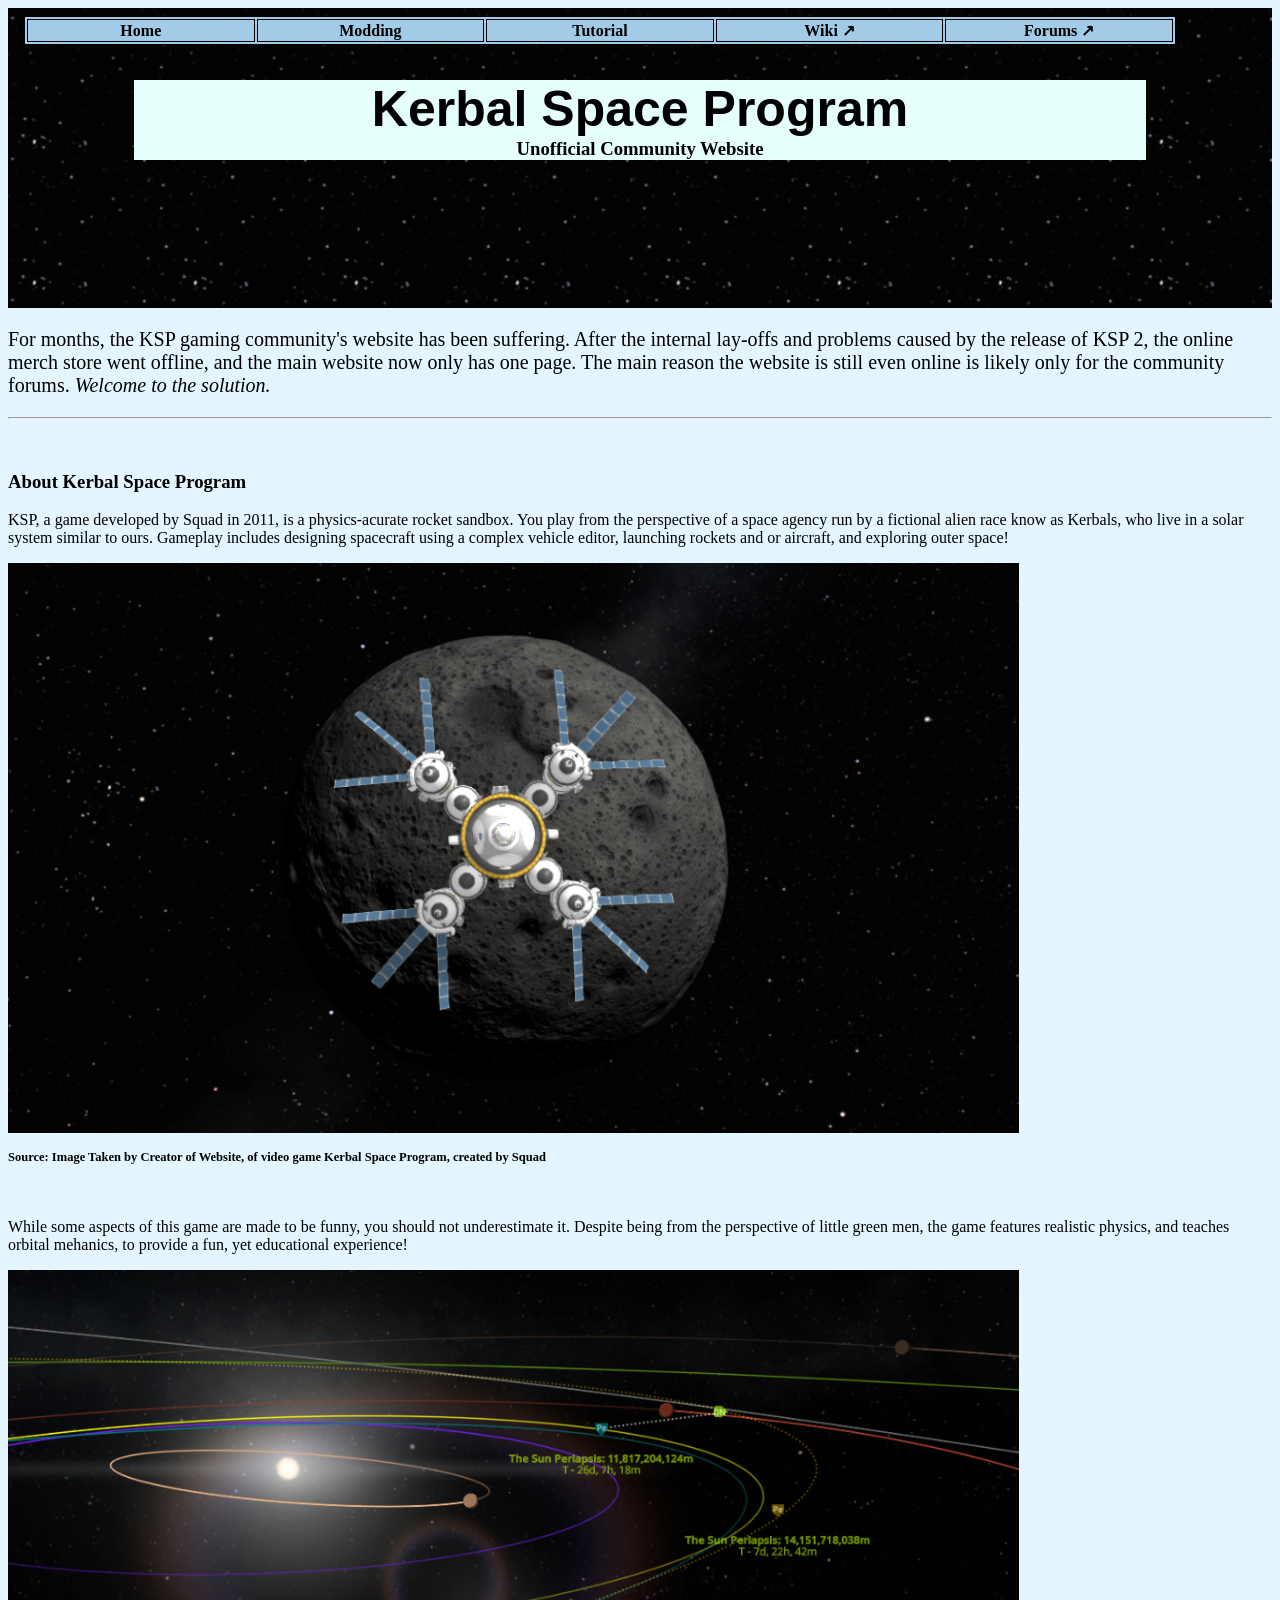
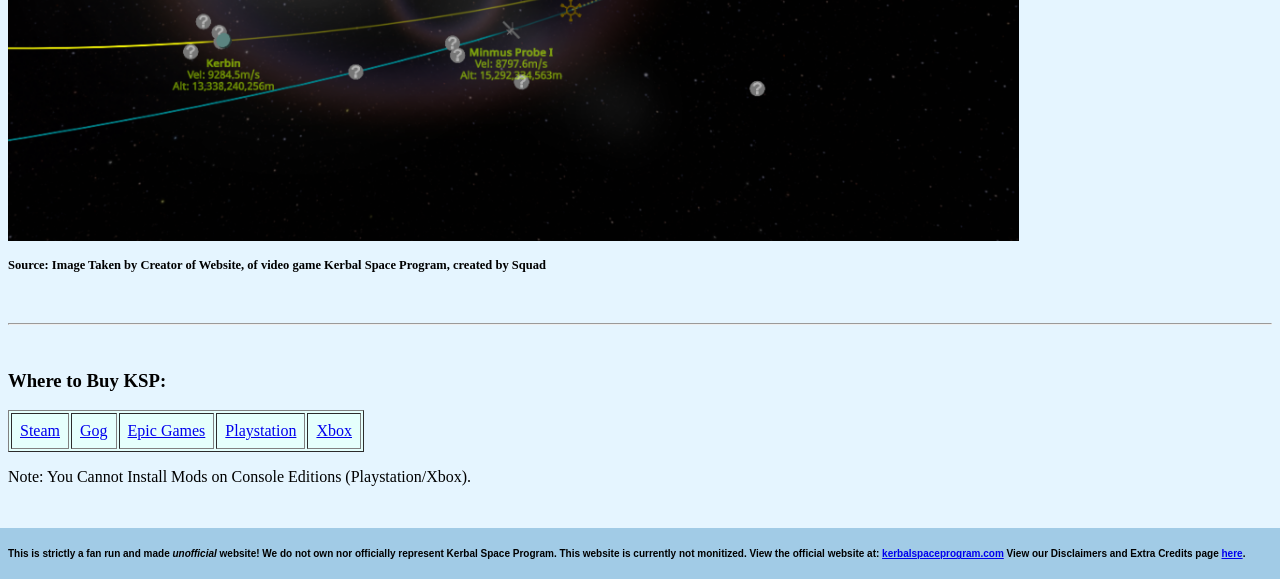
<file: index.html>
<!DOCTYPE html>
<html>
  <head>
    <title>KSP Community: Home</title>
    <link rel="stylesheet" type="text/css" href="style.css">
  </head>
  <body>
    
    <nav class="nav">
        <table>
            <tr>
                <th><a href="index.html">Home</a></th>
                <th><a href="mod.html">Modding</a></th>
                <th><a href="tutorial.html">Tutorial</a></th>
                <th><a href="https://wiki.kerbalspaceprogram.com/">Wiki &#8599;</a></th>
                <th><a href="https://forum.kerbalspaceprogram.com/">Forums &#8599;</a></th>
            </tr>
        </table>
        </nav>
    <!---Up: Navigation Bar      Down: Main Content f/ homepage and footer--->

    <header class="header">
        <br><br><br><br>
        <h1>Kerbal Space Program</h1>
        <h3>Unofficial Community Website</h3>
    </header>
    
    <main>
      <section id="HomeAbout">
        <p>For months, the KSP gaming community's website has been suffering. After the internal lay-offs and problems caused by the release of KSP 2, the online merch store went offline, and the main website now only has one page. The main reason the website is still even online is likely only for the community forums. <em>Welcome to the solution.</em></p>
        <hr>
        <br>
      </section>
      
      <section>
        <h3>About Kerbal Space Program</h3>
        <p>KSP, a game developed by Squad in 2011, is a physics-acurate rocket sandbox. You play from the perspective of a space agency run by a fictional alien race know as Kerbals, who live in a solar system similar to ours. Gameplay includes designing spacecraft using a complex vehicle editor, launching rockets and or aircraft, and exploring outer space!</p>
        <img src="ship-above-moon.png" width="80%" alt="Picture of a spaceship above a moon in the game Kerbal Space Program">
        <p class="sourcetext">Source: Image Taken by Creator of Website, of video game Kerbal Space Program, created by Squad</p>
        <p>While some aspects of this game are made to be funny, you should not underestimate it. Despite being from the perspective of little green men, the game features realistic physics, and teaches orbital mehanics, to provide a fun, yet educational experience!</p>
        <img src="node.png" width="80%" alt="Picture of the Maneuver Node Editor in Kerbal Space Program">
        <p class="sourcetext">Source: Image Taken by Creator of Website, of video game Kerbal Space Program, created by Squad</p>
        <hr>
        <br>
      </section>
      
      <section>
        <h3>Where to Buy KSP:</h3>
        <table border="1" id="extraspacing">
            <tr>
                <td><a href="https://store.steampowered.com/app/220200/Kerbal_Space_Program/">Steam</a></td>
                <td><a href="https://www.gog.com/en/game/kerbal_space_program">Gog</a></td>
                <td><a href="https://store.epicgames.com/en-US/p/kerbal-space-program">Epic Games</a></td>
                <td><a href="https://www.playstation.com/en-us/games/kerbal-space-program/">Playstation</a></td>
                <td><a href="https://www.xbox.com/en-us/games/store/Kerbal-Space-Program-Enhanced-Edition/BRBD7BDK271P">Xbox</a></td>
            </tr>
        </table>
        <p>Note: You Cannot Install Mods on Console Editions (Playstation/Xbox).</p>
      </section>
      
      <br><br>
    </main>
    <footer>
        <p>This is strictly a fan run and made <em>unofficial</em> website! We do not own nor officially represent Kerbal Space Program. This website is currently not monitized. View the official website at: <a href="https://www.kerbalspaceprogram.com/">kerbalspaceprogram.com</a> View our Disclaimers and Extra Credits page <a href="disclaimer.html">here</a>.</p>
    </footer>
  </body>
</html>
</file>
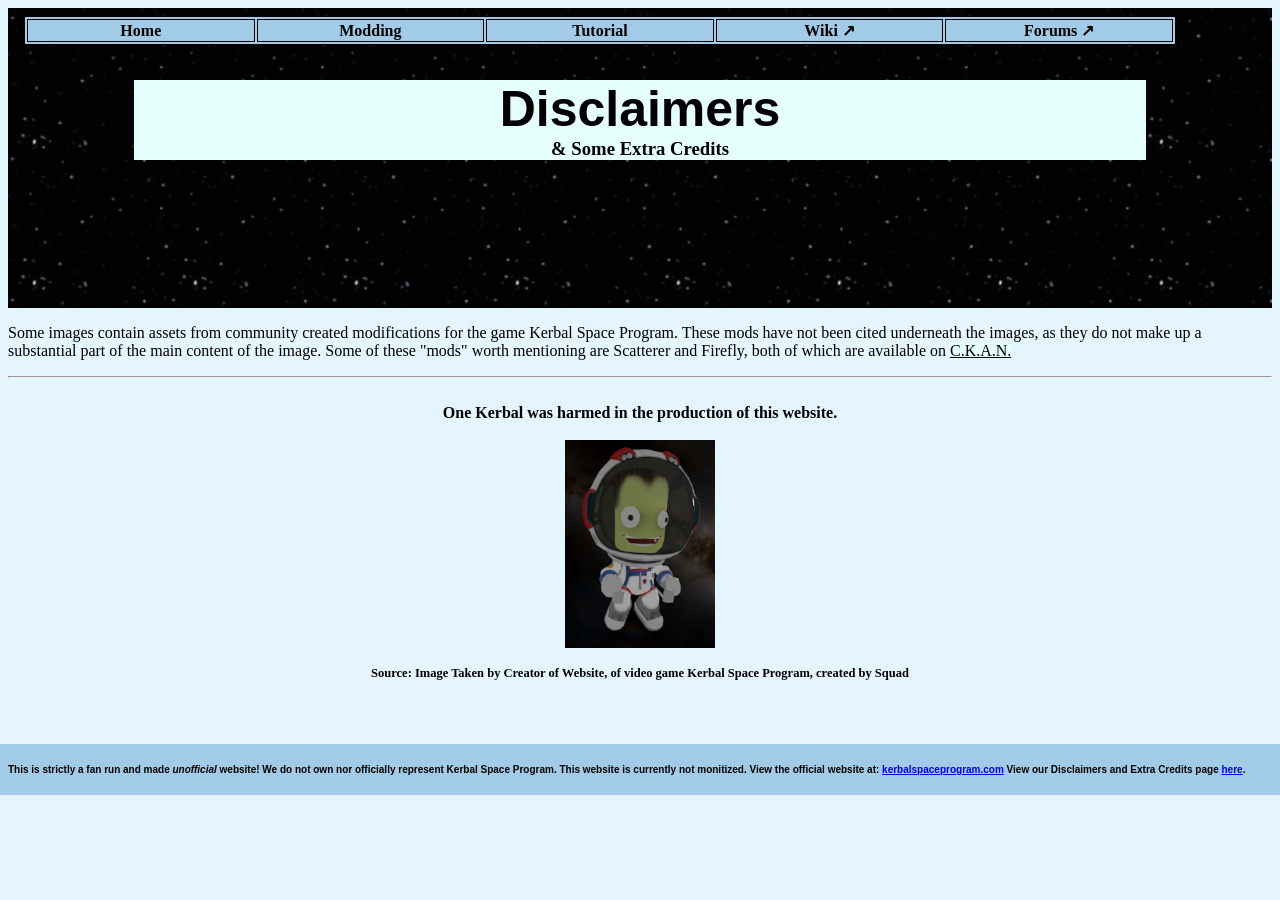
<file: disclaimer.html>
<!DOCTYPE html>
<html>
  <head>
    <title>KSP Community: Disclaimers</title>
    <link rel="stylesheet" type="text/css" href="style.css">
  </head>
  <body>
    
    <nav class="nav">
        <table>
            <tr>
                <th><a href="index.html">Home</a></th>
                <th><a href="mod.html">Modding</a></th>
                <th><a href="tutorial.html">Tutorial</a></th>
                <th><a href="https://wiki.kerbalspaceprogram.com/">Wiki &#8599;</a></th>
                <th><a href="https://forum.kerbalspaceprogram.com/">Forums &#8599;</a></th>
            </tr>
        </table>
        </nav>
    <!---Up: Navigation Bar      Down: Main Content and footer--->

    <header class="header">
        <br><br><br><br>
        <h1>Disclaimers</h1>
        <h3>& Some Extra Credits</h3>
    </header>
    <main>
        <section>
            <p>Some images contain assets from community created modifications for the game Kerbal Space Program. These mods have not been cited underneath the images, as they do not make up a substantial part of the main content of the image. Some of these "mods" worth mentioning are Scatterer and Firefly, both of which are available on <aggr title="The Comprehensive Kerbal Archive Network">C.K.A.N.</aggr></p>
            <hr>
            <br>
        </section>
        <section>
            <p class="kerbal-disclaimer"><strong>One Kerbal was harmed in the production of this website.</strong></p>
            <br>
            <img src="kerbal.png" width="150px" alt="Picture of a Kerbal on a spacewalk in the game Kerbal Space Program" class="kerbal-disclaimer">
            <br>
            <p class="sourcetext kerbal-disclaimer">Source: Image Taken by Creator of Website, of video game Kerbal Space Program, created by Squad</p>
        </section>
        <br><br>
    </main>
    <footer>
        <p>This is strictly a fan run and made <em>unofficial</em> website! We do not own nor officially represent Kerbal Space Program. This website is currently not monitized. View the official website at: <a href="https://www.kerbalspaceprogram.com/">kerbalspaceprogram.com</a> View our Disclaimers and Extra Credits page <a href="disclaimer.html">here</a>.</p>
    </footer>
  </body>
</html>
</file>
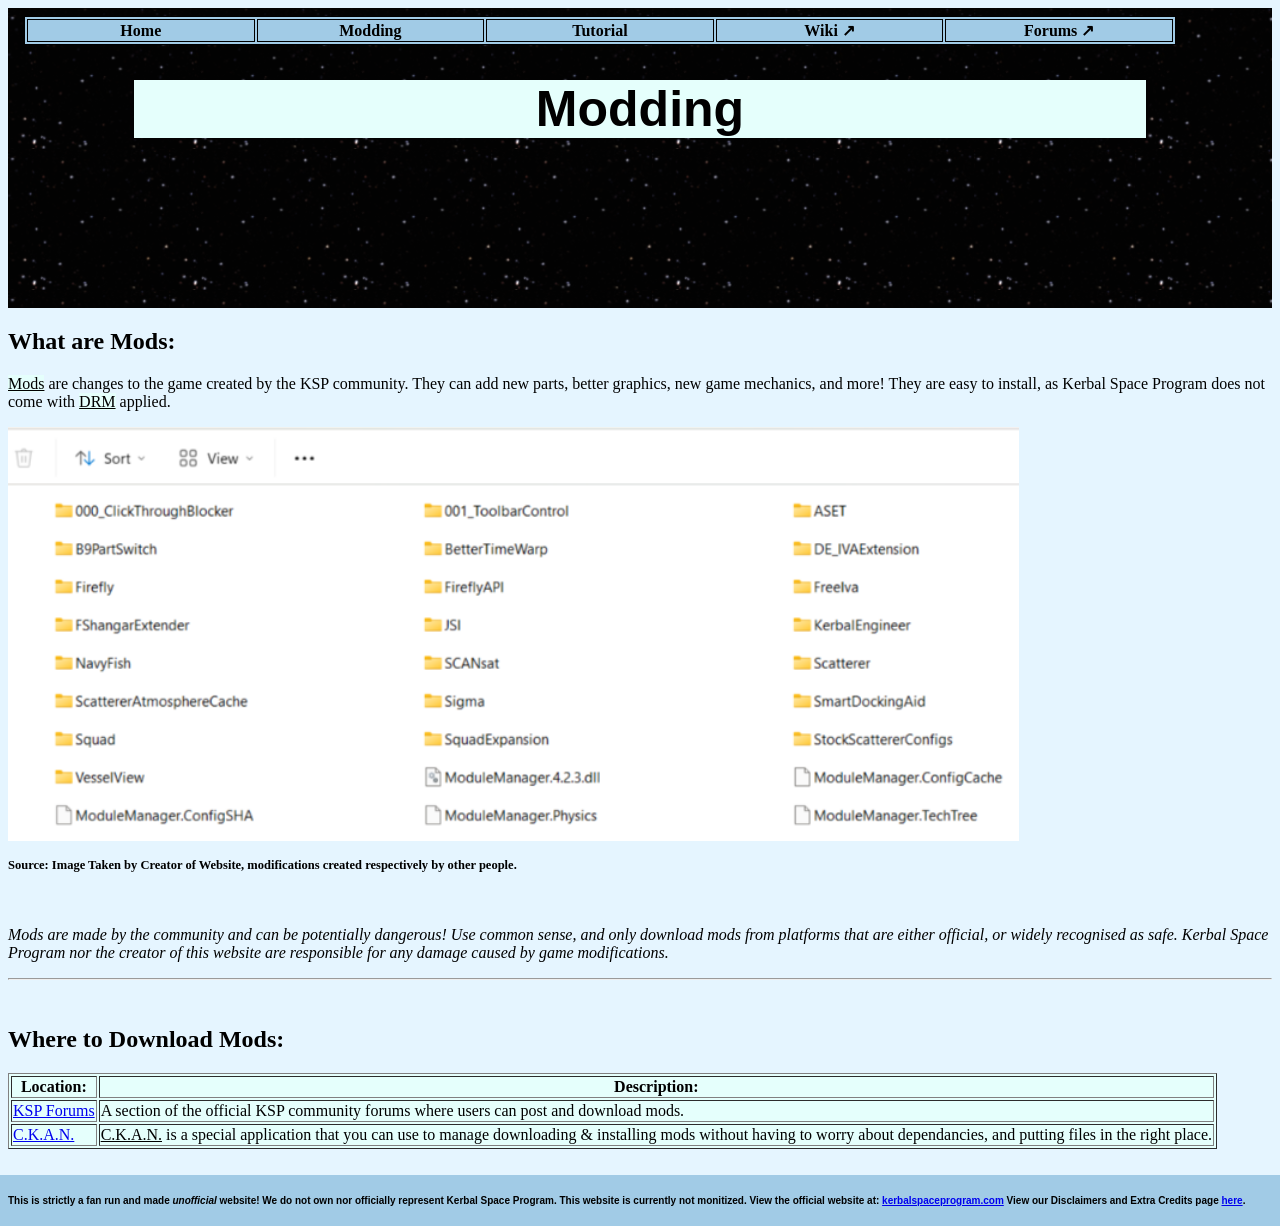
<file: mod.html>
<!DOCTYPE html>
<html>
  <head>
    <title>KSP Community: Modding</title>
    <link rel="stylesheet" type="text/css" href="style.css">
  </head>
  <body>
    
    <nav class="nav">
        <table>
            <tr>
                <th><a href="index.html">Home</a></th>
                <th><a href="mod.html">Modding</a></th>
                <th><a href="tutorial.html">Tutorial</a></th>
                <th><a href="https://wiki.kerbalspaceprogram.com/">Wiki &#8599;</a></th>
                <th><a href="https://forum.kerbalspaceprogram.com/">Forums &#8599;</a></th>
            </tr>
        </table>
        </nav>
    <!---Up: Navigation Bar      Down: Main Content for mods and footer--->

    <header class="header">
        <br><br><br><br>
        <h1>Modding</h1>
    </header>
    
    <main>
        <section>
            <h2>What are Mods:</h2>
            <p><aggr title="Game Modifications">Mods</aggr> are changes to the game created by the KSP community. They can add new parts, better graphics, new game mechanics, and more! They are easy to install, as Kerbal Space Program does not come with <aggr title="Digital Rights Management">DRM</aggr> applied.</p>
            
            <img src="mod-folder.png" width="80%" alt="Picture of the file structure of KSP, showing multiple installed mods">
            <p class="sourcetext">Source: Image Taken by Creator of Website, modifications created respectively by other people.</p>
            
            <p><em>Mods are made by the community and can be potentially dangerous! Use common sense, and only download mods from platforms that are either official, or widely recognised as safe. Kerbal Space Program nor the creator of this website are responsible for any damage caused by game modifications.</em></p>
            <hr>
            <br>
        </section>
        <section>
            <h2>Where to Download Mods:</h2>
            
            <table border="1">
                <tr>
                    <th>
                        Location:
                    </th>
                    <th>
                        Description:
                    </th>
                </tr>
                <tr>
                    <td><a href="https://forum.kerbalspaceprogram.com/forum/34-ksp1-mod-releases/">KSP Forums</a></th>
                    <td>A section of the official KSP community forums where users can post and download mods.</td>
                </tr>
                <tr>
                    <td><a href="https://github.com/KSP-CKAN/CKAN/wiki">C.K.A.N.</a></th>
                    <td><aggr title="The Comprehensive Kerbal Archive Network">C.K.A.N.</aggr> is a special application that you can use to manage downloading & installing mods without having to worry about dependancies, and putting files in the right place.</td>
                </tr>
            </table>
        </section>
      <br><br>
    </main>
    <footer>
        <p>This is strictly a fan run and made <em>unofficial</em> website! We do not own nor officially represent Kerbal Space Program. This website is currently not monitized. View the official website at: <a href="https://www.kerbalspaceprogram.com/">kerbalspaceprogram.com</a> View our Disclaimers and Extra Credits page <a href="disclaimer.html">here</a>.</p>
    </footer>
  </body>
</html>
</file>
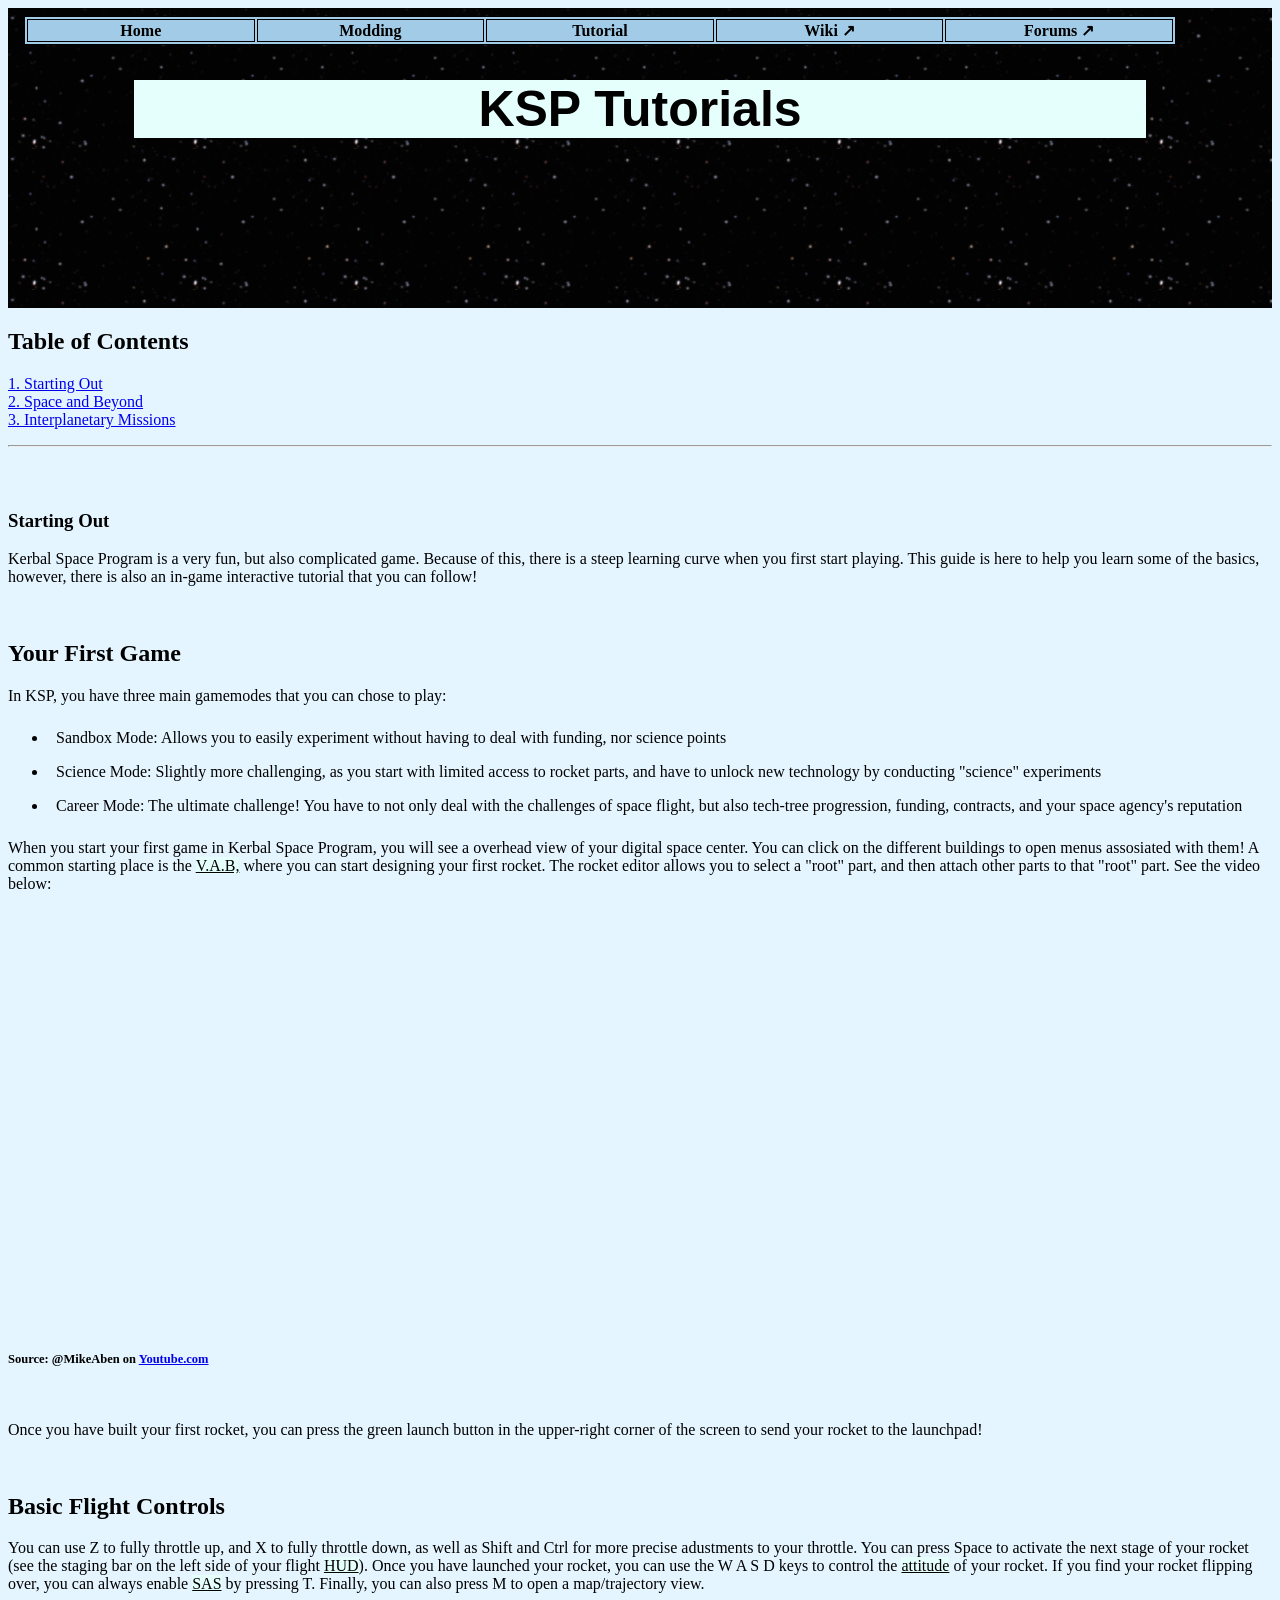
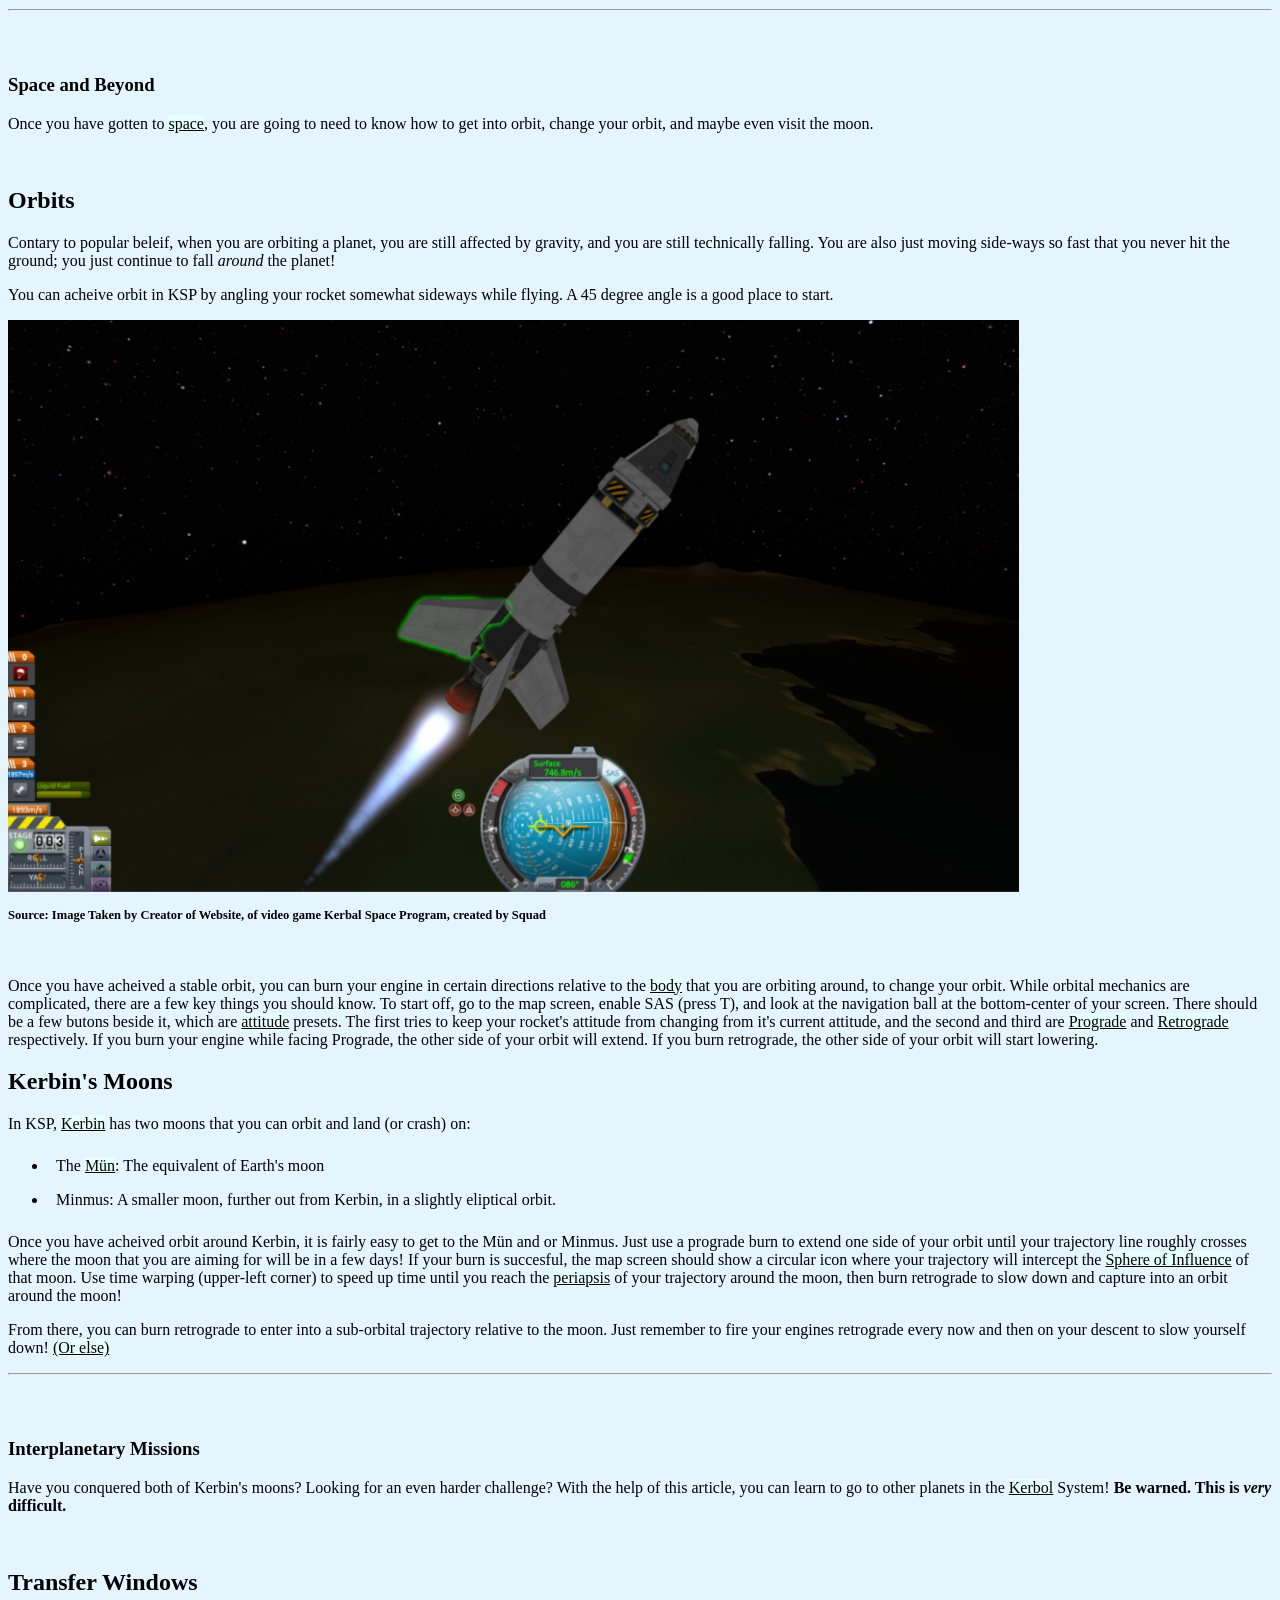
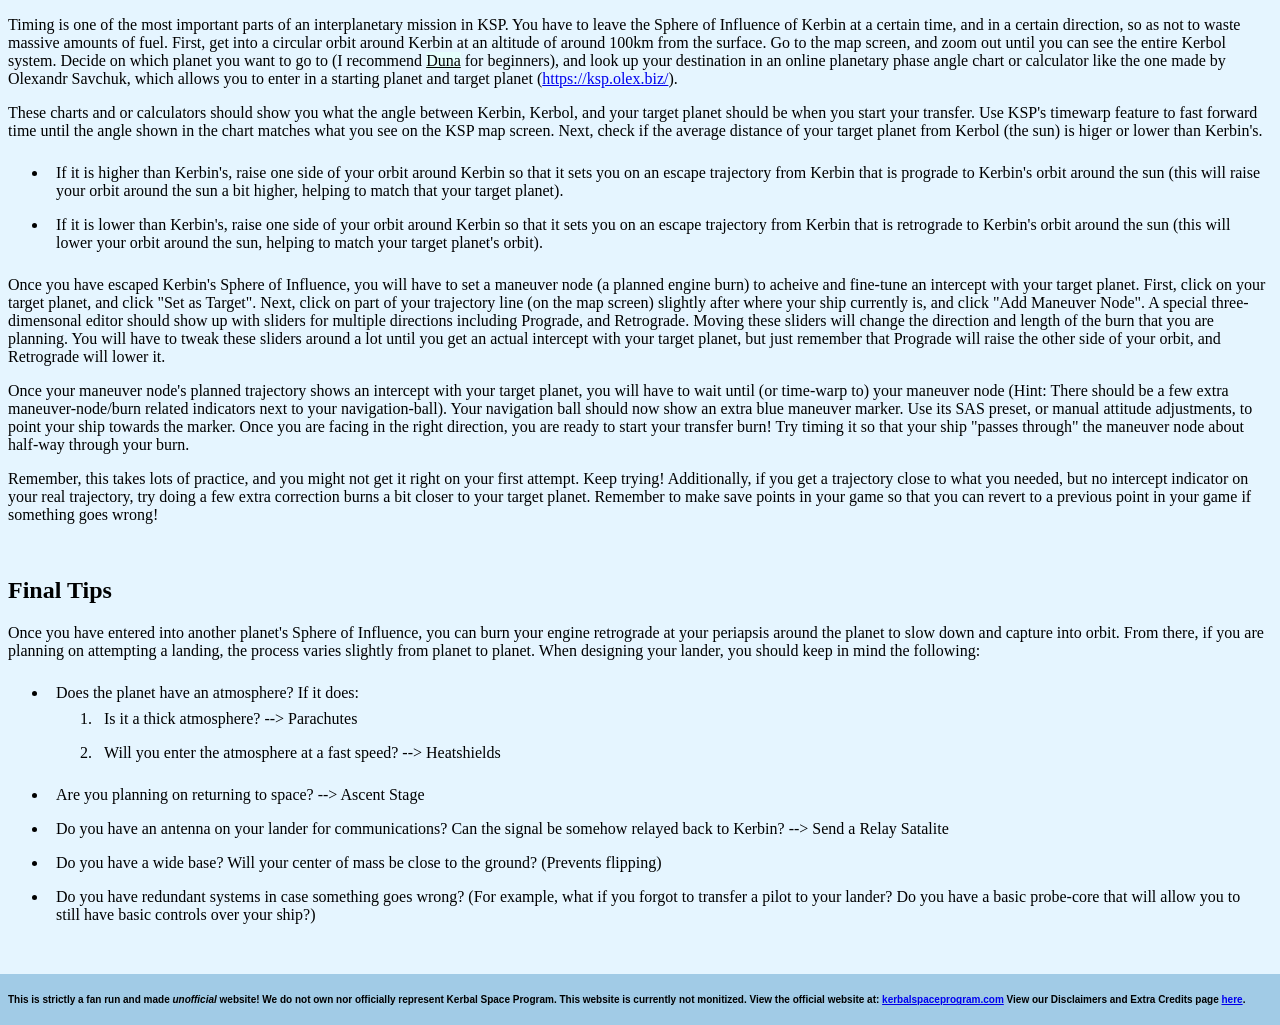
<file: tutorial.html>
<!DOCTYPE html>
<html>
  <head>
    <title>KSP Community: Tutorials</title>
    <link rel="stylesheet" type="text/css" href="style.css">
  </head>
  <body>
    
    <nav class="nav">
        <table>
            <tr>
                <th><a href="index.html">Home</a></th>
                <th><a href="mod.html">Modding</a></th>
                <th><a href="tutorial.html">Tutorial</a></th>
                <th><a href="https://wiki.kerbalspaceprogram.com/">Wiki &#8599;</a></th>
                <th><a href="https://forum.kerbalspaceprogram.com/">Forums &#8599;</a></th>
            </tr>
        </table>
        </nav>
    <!---Up: Navigation Bar      Down: Main Content f/ tutorial and footer--->

    <header class="header">
        <br><br><br><br>
        <h1>KSP Tutorials</h1>
    </header>
    
    <main>
      <section>
        <h2 class="scrollto" id="toc1">Table of Contents</h2>
        <!---I found out online that I can have links that jump to
        elements with a certain id, even on the same page!--->
        <p>
            <a href="#toc1-starting">1. Starting Out</a>
            <br>
            <a href="#toc1-space">2. Space and Beyond</a>
            <br>
            <a href="#toc1-interplanetary">3. Interplanetary Missions</a>
        </p>
        <hr>
        <br><br>
      </section>
      <article>
        <section>
            <h1 class="scrollto" id="toc1-starting">Starting Out</h1>
            <p>Kerbal Space Program is a very fun, but also complicated game. Because of this, there is a steep learning curve when you first start playing. This guide is here to help you learn some of the basics, however, there is also an in-game interactive tutorial that you can follow!</p>
        </section>
        <br>
        <section>
            <h2>Your First Game</h2>
            <p>In KSP, you have three main gamemodes that you can chose to play:</p>
            <ul>
                <li>Sandbox Mode: Allows you to easily experiment without having to deal with funding, nor science points</li>
                <li>Science Mode: Slightly more challenging, as you start with limited access to rocket parts, and have to unlock new technology by conducting "science" experiments</li>
                <li>Career Mode: The ultimate challenge! You have to not only deal with the challenges of space flight, but also tech-tree progression, funding, contracts, and your space agency's reputation</li>
            </ul>
            <p>When you start your first game in Kerbal Space Program, you will see a overhead view of your digital space center. You can click on the different buildings to open menus assosiated with them! A common starting place is the <aggr title="Vehicle Assembly Building">V.A.B,</aggr> where you can start designing your first rocket. The rocket editor allows you to select a "root" part, and then attach other parts to that "root" part. See the video below:</p>
            <iframe src="https://www.youtube-nocookie.com/embed/HN8dus_zZbE?si=4s1fkXPpqGIAP-cQ&amp;start=204" title="YouTube video player" frameborder="0" allow="accelerometer; autoplay; clipboard-write; encrypted-media; gyroscope; picture-in-picture; web-share" referrerpolicy="strict-origin-when-cross-origin" allowfullscreen></iframe>
            <p class="sourcetext">Source: @MikeAben on <a href="https://www.youtube.com">Youtube.com</a></p>
            <p>Once you have built your first rocket, you can press the green launch button in the upper-right corner of the screen to send your rocket to the launchpad!</p>
        </section>
        <br>
        <section>
            <h2>Basic Flight Controls</h2>
            <p>You can use Z to fully throttle up, and X to fully throttle down, as well as Shift and Ctrl for more precise adustments to your throttle. You can press Space to activate the next stage of your rocket (see the staging bar on the left side of your flight <aggr title="Heads-Up Display">HUD</aggr>). Once you have launched your rocket, you can use the W A S D keys to control the <aggr title="How your space-craft is &quot;pointed&quot; in relation to another body, such as Earth/Kerbin.">attitude</aggr> of your rocket. If you find your rocket flipping over, you can always enable <aggr title="Stability Assist Systems">SAS</aggr> by pressing T. Finally, you can also press M to open a map/trajectory view.</p>
        </section>
      </article>
      <!---I'm not sure why, but the formatting got a bit messed up
      here, so, pretend the previous article is in line with the next
      one. Sorry!--->
        <hr>
        <br><br>
        <article>
            <section>
                <h1 class="scrollto" id="toc1-space">Space and Beyond</h1>
                <p>Once you have gotten to <aggr title="70,000 meters above Kerbin's sea-level, and outside of the atmosphere.">space</aggr>, you are going to need to know how to get into orbit, change your orbit, and maybe even visit the moon.</p>
            </section>
            <br>
            <section>
                <h2>Orbits</h2>
                <p>Contary to popular beleif, when you are orbiting a planet, you are still affected by gravity, and you are still technically falling. You are also just moving side-ways so fast that you never hit the ground; you just continue to fall <em>around</em> the planet!</p>
                <p>You can acheive orbit in KSP by angling your rocket somewhat sideways while flying. A 45 degree angle is a good place to start.</p>
                <img src="rocket-flying.png" width="80%" alt="Picture of a rocket asending through the upper atmosphere of Kerbin">
                <p class="sourcetext">Source: Image Taken by Creator of Website, of video game Kerbal Space Program, created by Squad</p>
                <p>Once you have acheived a stable orbit, you can burn your engine in certain directions relative to the <aggr title="Spatial Body: Planets, Moons, Stars, Astroids, et Cetera">body</aggr> that you are orbiting around, to change your orbit. While orbital mechanics are complicated, there are a few key things you should know. To start off, go to the map screen, enable SAS (press T), and look at the navigation ball at the bottom-center of your screen. There should be a few butons beside it, which are <aggr title="How your space-craft is &quot;pointed&quot; in relation to another body, such as Earth/Kerbin.">attitude</aggr> presets. The first tries to keep your rocket's attitude from changing from it's current attitude, and the second and third are <aggr title="Facing towards the direction that you are moving, relative to some arbitrary spacial body">Prograde</aggr> and <aggr title="Facing away from the direction that you are moving, relative to some arbitrary spacial body">Retrograde</aggr> respectively. If you burn your engine while facing Prograde, the other side of your orbit will extend. If you burn retrograde, the other side of your orbit will start lowering.</p>
            </section
            <br>
            <section>
                <h2>Kerbin's Moons</h2>
                <p>In KSP, <aggr title="KSP's equivalent of Earth">Kerbin</aggr> has two moons that you can orbit and land (or crash) on:
                <ul>
                    <li>The <aggr title="Pronounced Moon">Mün</aggr>: The equivalent of Earth's moon</li>
                    <li>Minmus: A smaller moon, further out from Kerbin, in a slightly eliptical orbit.</li>
                </ul>
                <p>Once you have acheived orbit around Kerbin, it is fairly easy to get to the Mün and or Minmus. Just use a prograde burn to extend one side of your orbit until your trajectory line roughly crosses where the moon that you are aiming for will be in a few days! If your burn is succesful, the map screen should show a circular icon where your trajectory will intercept the <aggr title="The simplified model of gravity and physics that KSP uses creates very distinct invisible boundaries for where a body's gravity starts.">Sphere of Influence</aggr> of that moon. Use time warping (upper-left corner) to speed up time until you reach the <aggr title="The lowest point in an orbit or trajectory, relative to some arbitrary spatial body. Opposite of Apoapsis">periapsis</aggr> of your trajectory around the moon, then burn retrograde to slow down and capture into an orbit around the moon!
                <p>From there, you can burn retrograde to enter into a sub-orbital trajectory relative to the moon. Just remember to fire your engines retrograde every now and then on your descent to slow yourself down! <aggr title="BOOM!">(Or else)</aggr></p>
            </section>
        </article>
        <hr>
        <br><br>
        <article>
            <section>
                <h1 class="scrollto" id="toc1-interplanetary">Interplanetary Missions</h1>
                <p>Have you conquered both of Kerbin's moons? Looking for an even harder challenge? With the help of this article, you can learn to go to other planets in the <aggr title="The star in the game KSP">Kerbol</aggr> System! <strong>Be warned. This is <em>very</em> difficult.</strong></p>
            </section>
            <br>
            <section>
                <h2>Transfer Windows</h2>
                <p>Timing is one of the most important parts of an interplanetary mission in KSP. You have to leave the Sphere of Influence of Kerbin at a certain time, and in a certain direction, so as not to waste massive amounts of fuel. First, get into a circular orbit around Kerbin at an altitude of around 100km from the surface. Go to the map screen, and zoom out until you can see the entire Kerbol system. Decide on which planet you want to go to (I recommend <aggr title="The KSP equivelant of Mars">Duna</aggr> for beginners), and look up your destination in an online planetary phase angle chart or calculator like the one made by Olexandr Savchuk, which allows you to enter in a starting planet and target planet (<a href="https://ksp.olex.biz/">https://ksp.olex.biz/</a>).</p>
                <p>These charts and or calculators should show you what the angle between Kerbin, Kerbol, and your target planet should be when you start your transfer. Use KSP's timewarp feature to fast forward time until the angle shown in the chart matches what you see on the KSP map screen. Next, check if the average distance of your target planet from Kerbol (the sun) is higer or lower than Kerbin's.</p>
                <ul>
                    <li>If it is higher than Kerbin's, raise one side of your orbit around Kerbin so that it sets you on an escape trajectory from Kerbin that is prograde to Kerbin's orbit around the sun (this will raise your orbit around the sun a bit higher, helping to match that your target planet).</li>
                    <li>If it is lower than Kerbin's, raise one side of your orbit around Kerbin so that it sets you on an escape trajectory from Kerbin that is retrograde to Kerbin's orbit around the sun (this will lower your orbit around the sun, helping to match your target planet's orbit).</li>
                </ul>
                <p>Once you have escaped Kerbin's Sphere of Influence, you will have to set a maneuver node (a planned engine burn) to acheive and fine-tune an intercept with your target planet. First, click on your target planet, and click "Set as Target". Next, click on part of your trajectory line (on the map screen) slightly after where your ship currently is, and click "Add Maneuver Node". A special three-dimensonal editor should show up with sliders for multiple directions including Prograde, and Retrograde. Moving these sliders will change the direction and length of the burn that you are planning. You will have to tweak these sliders around a lot until you get an actual intercept with your target planet, but just remember that Prograde will raise the other side of your orbit, and Retrograde will lower it.</p>
                <p>Once your maneuver node's planned trajectory shows an intercept with your target planet, you will have to wait until (or time-warp to) your maneuver node (Hint: There should be a few extra maneuver-node/burn related indicators next to your navigation-ball). Your navigation ball should now show an extra blue maneuver marker. Use its SAS preset, or manual attitude adjustments, to point your ship towards the marker. Once you are facing in the right direction, you are ready to start your transfer burn! Try timing it so that your ship "passes through" the maneuver node about half-way through your burn.</p>
                <p>Remember, this takes lots of practice, and you might not get it right on your first attempt. Keep trying! Additionally, if you get a trajectory close to what you needed, but no intercept indicator on your real trajectory, try doing a few extra correction burns a bit closer to your target planet. Remember to make save points in your game so that you can revert to a previous point in your game if something goes wrong!
            </section>
            <br>
            <section>
                <h2>Final Tips</h2>
                <p>Once you have entered into another planet's Sphere of Influence, you can burn your engine retrograde at your periapsis around the planet to slow down and capture into orbit. From there, if you are planning on attempting a landing, the process varies slightly from planet to planet. When designing your lander, you should keep in mind the following:</p>
                <ul>
                    <li>Does the planet have an atmosphere? If it does:
                        <ol>
                            <li>Is it a thick atmosphere? --> Parachutes</li>
                            <li>Will you enter the atmosphere at a fast speed? --> Heatshields</li>
                        </ol>
                    </li>
                    <li>Are you planning on returning to space? --> Ascent Stage</li>
                    <li>Do you have an antenna on your lander for communications? Can the signal be somehow relayed back to Kerbin? --> Send a Relay Satalite</li>
                    <li>Do you have a wide base? Will your center of mass be close to the ground? (Prevents flipping)</li>
                    <li>Do you have redundant systems in case something goes wrong? (For example, what if you forgot to transfer a pilot to your lander? Do you have a basic probe-core that will allow you to still have basic controls over your ship?)</li>
            </section>
        </article>
    <br><br>
    </main>
    <footer>
        <p>This is strictly a fan run and made <em>unofficial</em> website! We do not own nor officially represent Kerbal Space Program. This website is currently not monitized. View the official website at: <a href="https://www.kerbalspaceprogram.com/">kerbalspaceprogram.com</a> View our Disclaimers and Extra Credits page <a href="disclaimer.html">here</a>.</p>
    </footer>
  </body>
</html>
</file>
<file: style.css>
/*AI and External Website Use: I looked the ones for this
    table of contents thing up, because it wasn't covered, but I
    wanted the feature on my website. This is for scroll-behavior, &
    scroll-margin-top.*/
    
html {
    scroll-behavior: smooth;
}

.scrollto{
    scroll-margin-top:2em;
}

iframe{
    width:60%;
    height: auto;
    aspect-ratio:16 / 9;
}

table{
    background-color:#e5fffc;
}

body {
    background-color:#e5f5ff;
}

.kerbal-disclaimer{
    text-align:center;
    margin: 0 auto;
    display: block; /*Note to self: To center stuff,
                    just use this code! Stop searching
                    Google AI for it a bazillion times.
                    The stuff is inline, and is probably
                    not an actual "object" of it's own.
                    You need to set it to a block display!!*/
}

li{
    padding:0.5em
}

#HomeAbout{
    font-size:20px;
}

.sourcetext{
    font-size:12.5px;
    font-weight:bold;
    padding-bottom:3em; /*This adds an extra space below images and stuff!*/
}
#extraspacing td{
    padding:0.5em;
}

/*TOOLTIPS: (I used AI and some other websites to learn this
setion, as it was not really covered in codehs)*/
aggr:hover{
    background-color:yellow;
}
aggr{
    cursor: help;
    /*Please Note: I got the cursor help attribute from W3schools and AI*/
    background-color:#e5fffc;
    text-decoration:underline;
}
/*End of TOOLTIPS*/




/*vvv Special Stuff vvv*/

     nav {
         position:fixed;
         top:0;
         padding:1em;
         width:100%;
         text-align:center;
     }

     nav table,nav th,nav td{
         border:1px solid;
     }

     nav th {
         width:20%;
     }

     nav table{
         width:90%;
         background-color:#a1cbe6;
     }

     nav a {
         text-decoration:none;
         color:black;
     }
     

/* Up: Navigation            Down: Header */

header{
    margin:0;
    padding:0;
    /*I figured out that I can set the margin to -1em to get rid
    of the spacing for the header section, from the main page,
    but the slightly border-ed look has grown on me,and I decided
    against it.*/
    
}

header{
    background-image: url("header-tile.png");
    height:300px;
}
header h1,header h3{
    background-color:#e5fffc;
    color:black;
    width:80%;
    text-align:center;
    margin: 0 auto;
}
header h1{
    font-size:50px;
    margin-bottom:0px;
    font-family:sans-serif;
}

/* Up: Header          Down:Footer */

footer{
    font-family:sans-serif;
    font-size:10px;
    font-weight:bold;
    background-color:#a1cbe6;
    margin:-1em;
    padding:10px;
}
</file>
